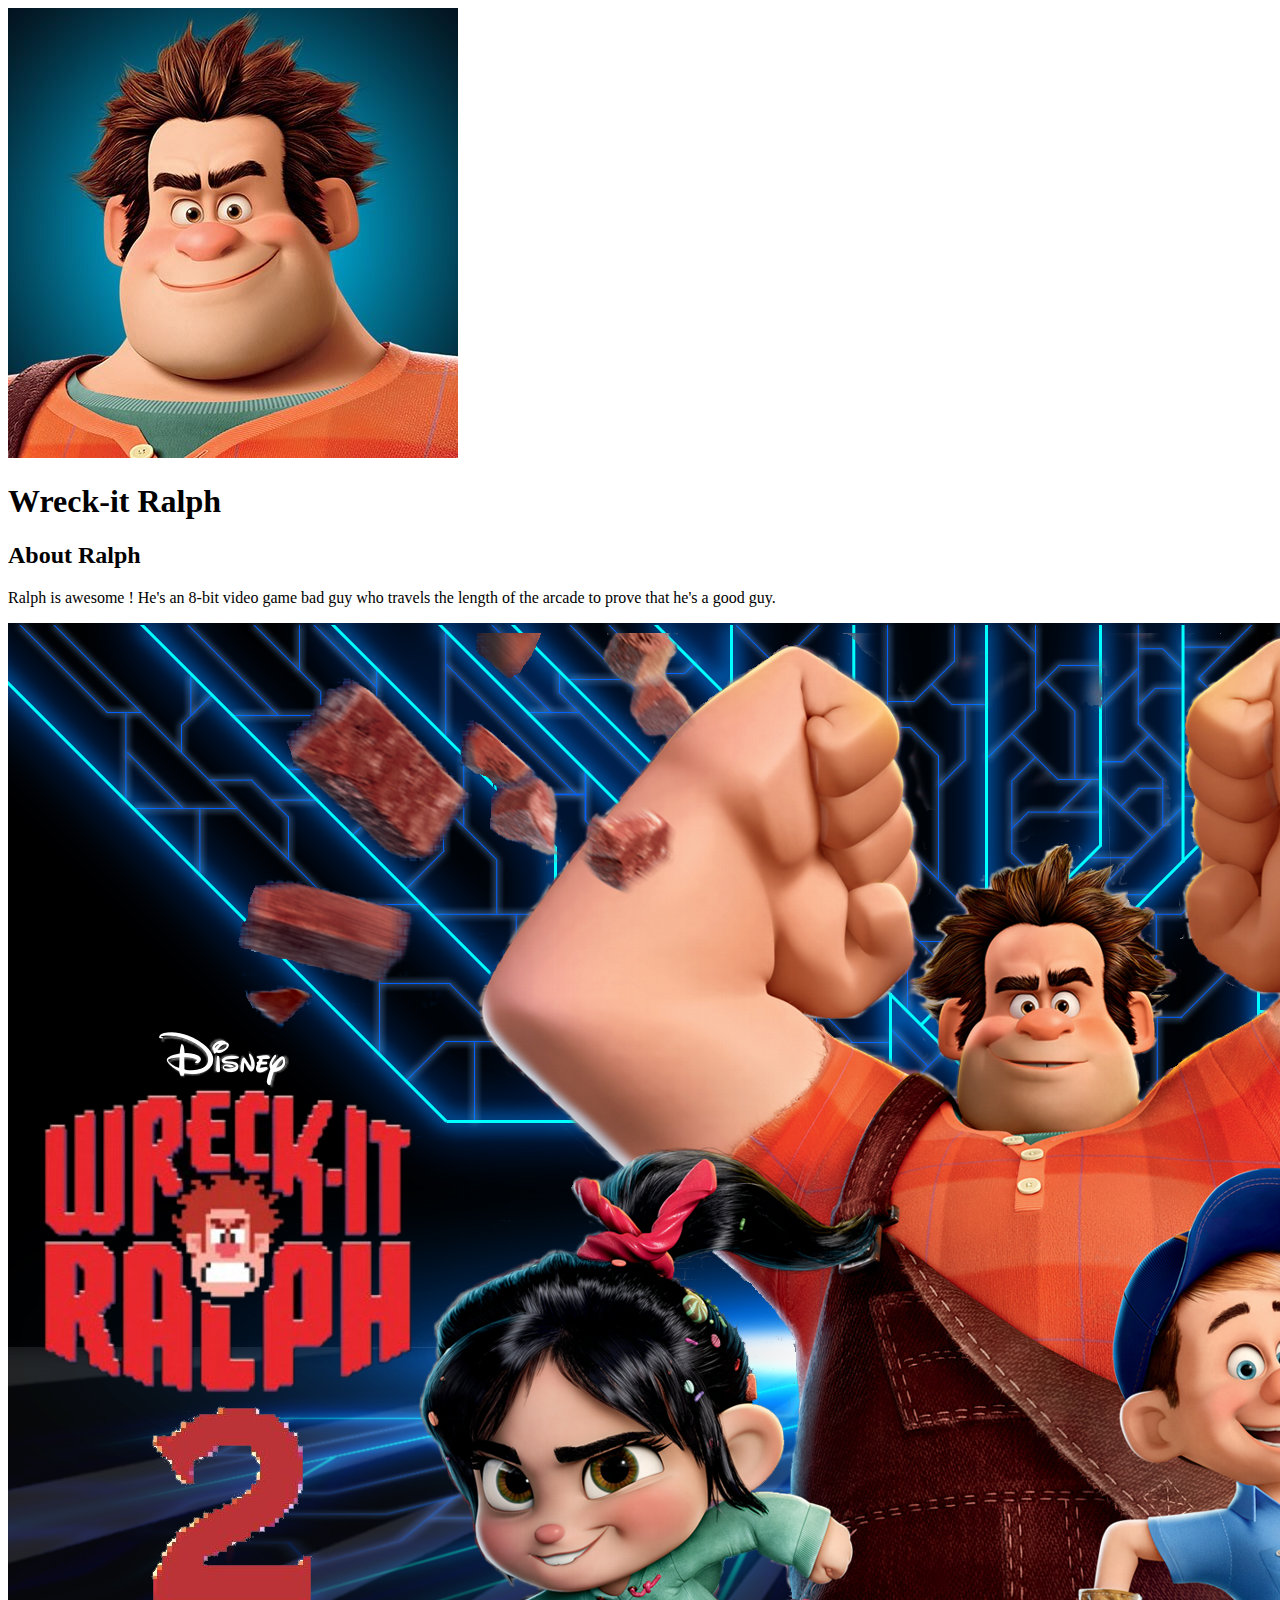
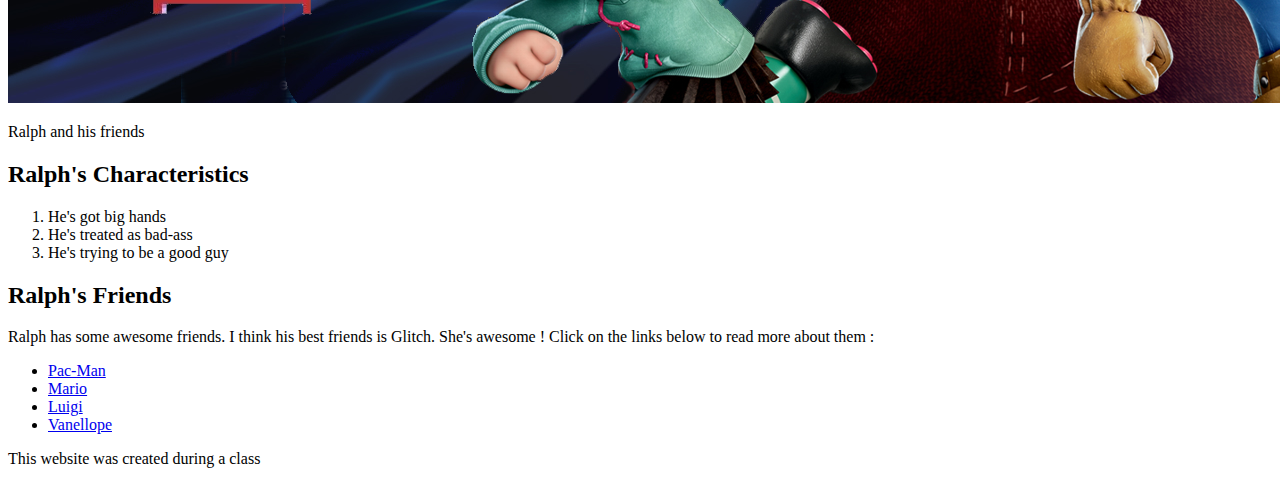
<file: index.html>
<!DOCTYPE html>
<html lang="en">
<head>
    <meta charset="UTF-8">
    <title>Wreck-it Ralph</title>
    <link rel="icon" href="/img/ralph-avatar.jpeg">
</head>
<body>

    <!-- header element -->

    <header>
        <img src="img/ralph-avatar.jpeg" alt="Image of Ralph" height="450" width="450"/>
        <h1>Wreck-it Ralph</h1>
    </header>

    <!-- main element -->

    <main>

            <h2>About Ralph</h2>
            <p>Ralph is awesome ! He's an 8-bit video game bad guy who travels the length of the arcade to prove that he's a good guy.</p>
            <img src="img/Ralph_2.webp" alt="//" height="1080" width="1920"/>
            <p>Ralph and his friends</p>

            <h2>Ralph's Characteristics</h2>

            <ol>
                <li>He's got big hands</li>
                <li>He's treated as bad-ass</li>
                <li>He's trying to be a good guy</li>
            </ol>

            <h2>Ralph's Friends</h2>
            <p>Ralph has some awesome friends. I think his best friends is Glitch. She's awesome ! Click on the links below
            to read more about them :</p>

            <ul>
                <li><a href="https://fr.wikipedia.org/wiki/Pac-Man" target="_blank">Pac-Man</a></li>
                <li><a href="https://fr.wikipedia.org/wiki/Mario" target="_blank">Mario</a></li>
                <li><a href="https://fr.wikipedia.org/wiki/Luigi" target="_blank">Luigi</a></li>
                <li><a href="https://fr.wikipedia.org/wiki/Luigi" target="_blank">Vanellope</a></li>
            </ul>

    </main>

    <footer>
        <p>This website was created during a class</p>
    </footer>

</body>
</html>
</file>
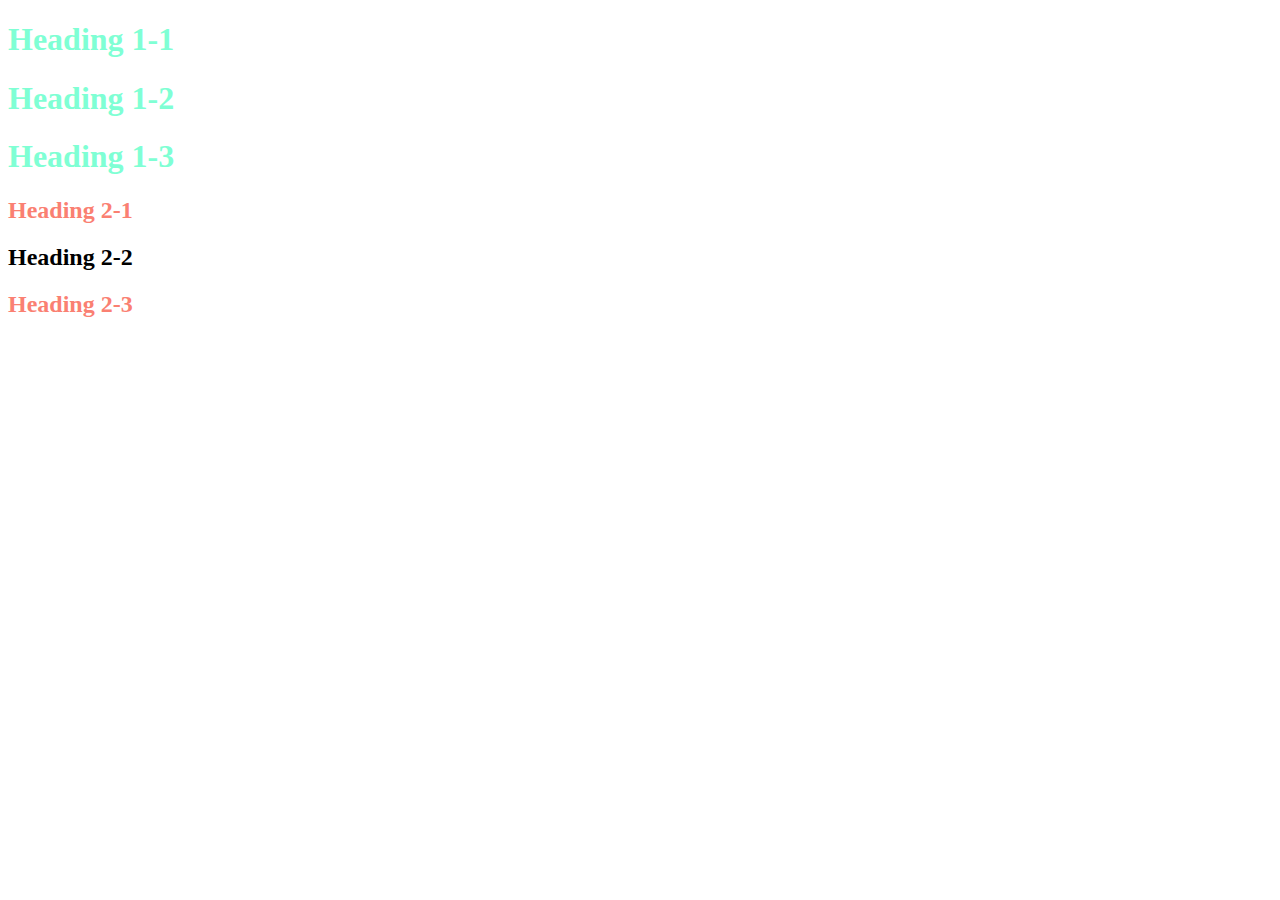
<file: home.html>
<!DOCTYPE html>

<html>

<head>
    <title>Mon site web</title>
        <link rel="stylesheet" type="text/css" href="style.css">
</head>

<body>


                <h1>Heading 1-1 </h1>
                <h1>Heading 1-2 </h1>
                <h1>Heading 1-3 </h1>

                <h2 class="test">Heading 2-1 </h2>
                <h2>Heading 2-2 </h2>
                <h2 class="test">Heading 2-3 </h2>





</body>

</html>
</file>
<file: style.css>
h1 {
    color: aquamarine;
}

.test {
    color: salmon;
}
</file>
